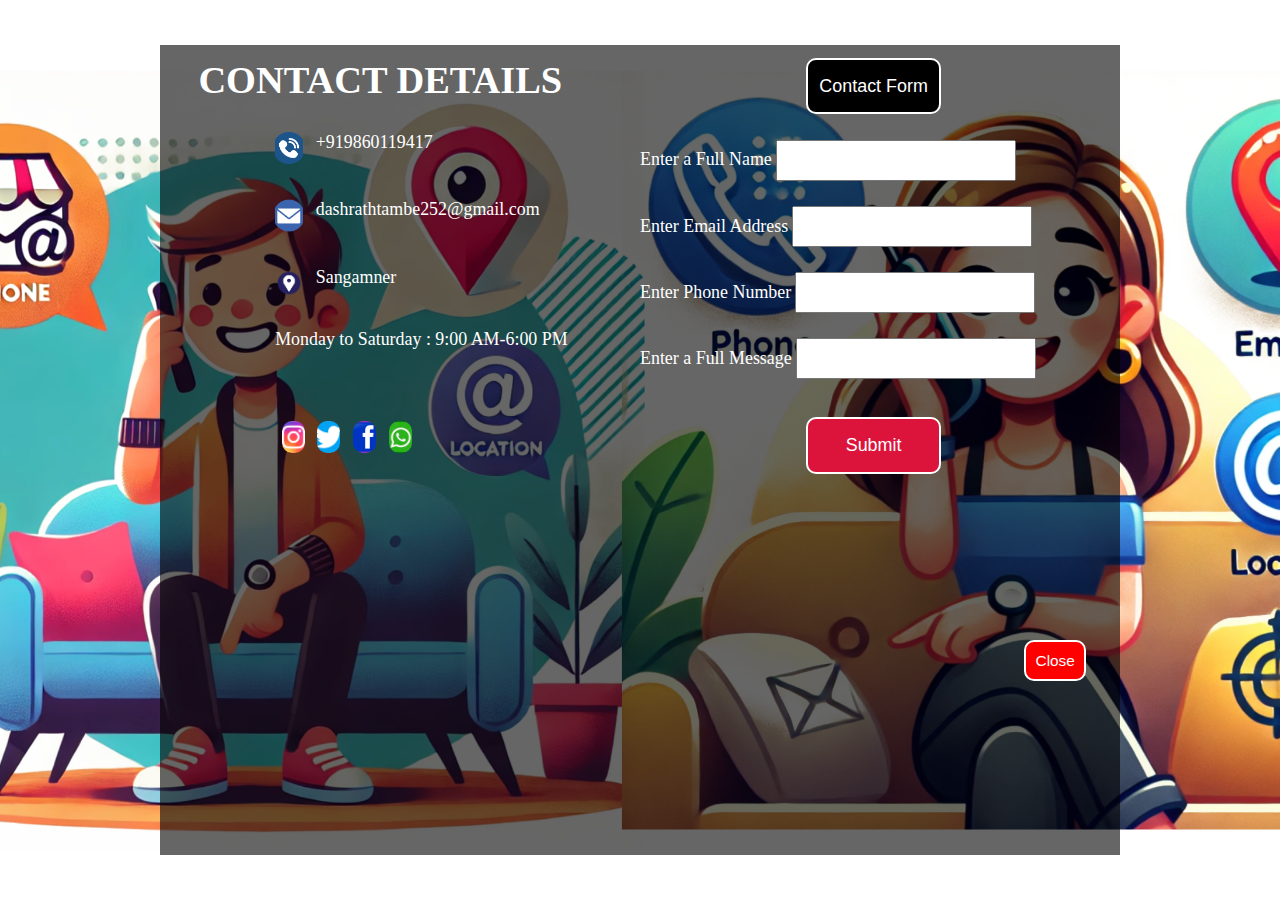
<file: contactpage.html>
<!DOCTYPE html>
<html lang="en">
<head>
    <meta charset="UTF-8">
    <meta name="viewport" content="width=device-width, initial-scale=1.0">
    <title>Document</title>
    <link rel="stylesheet" href="styles.css">
    <script src="script.js" defer></script>
</head>
<body>
    <div class="ContactWrapper">
         <div class="Sub-Contact">
              <div class="left-contact">
                    <h1>CONTACT  DETAILS</h1>

                    <div class="ContactBox-1">
                         <div class="iconBox-1"></div>
                         <div class="info-1"><p>+919860119417</p></div>
                    </div>

                    <div class="ContactBox-2">
                        <div class="iconBox-2"></div>
                        <div class="info-2"><p>dashrathtambe252@gmail.com</p></div>
                   </div>

                   <div class="ContactBox-3">
                    <div class="iconBox-3"></div>
                    <div class="info-3"><p>Sangamner</p></div>
               </div>
  
                    <div class="Available"><p>Monday to Saturday : 9:00 AM-6:00 PM</p></div>

                    <div class="AppLogo">
                         <div class="App-1"></div>
                         <div class="App-2"></div>
                         <div class="App-3"></div>
                         <div class="App-4"></div>
                    </div>

                
              </div>

              <div class="right-contact">
 
                     <button>Contact Form</button><br>

                   <label for="Name">Enter  a  Full  Name</label>
                   <input type="text" name="" id="Uname"><br>

                    <label for="Email Address"> Enter Email Address</label>
                   <input type="text" name="" id="MailAddress"><br>

                   <label for="Phone Number"> Enter Phone Number</label>
                   <input type="text" name="" id="PNumber"><br>

                   <label for="message"> Enter a  Full Message</label>
                   <input type="text" name="" id="Message"><br>


                   <button  onclick="ProcesSubmit()"style="background-color:crimson; color:white; margin-top:3vw;">Submit</button> 

                   <button onclick="closePage()"style="height:5%;width:13%;background-color:red;font-size:1.2vw;margin-top:13vw;margin-left:30vw;">Close</button>

                 
              </div>

         </div>
    </div>
</body>
</html>
</file>
<file: styles.css>
*{
    margin:0;
    padding:0;
    box-sizing: border-box;
}
html,body{
    height:100%;
    width:100%;
}
.Wrapper{
    height:100%;
    width:100%;
    background-color:aqua;
    background-image: url(home\ page\ image.png);
     background-size:cover;
     background-position:center;
     background-repeat:no-repeat;
    
}
.sub-Wrapper{
    height:100%;
    width:100%;
    /* background-color:chocolate; */
}
.Navigation{
    height:60px;
    width:100%;
    /* background-color:cadetblue; */
    display:flex;
}
.left-nav{
    height:100%;
    width:50%;
    /* background-color:brown; */
    display:flex;
    /* justify-content:center; */
    align-items:center;
    padding-left:2vw;
}
.left-nav h2{
    color:whitesmoke;
    font-size:2.7vw;
    text-shadow: 2px 2px 0 black, -2px -2px 0 black, -2px 2px 0 black, 2px -2px 0 black;
}
.right-nav{
    height:100%;
    width:50%;
    /* background-color:chartreuse; */
    display:flex;
    justify-content:flex-end;
    align-items:center;
}
.Home-button{
    height:55%;
    width:14%;
    background-color:white;
    display:flex;
    justify-content:center;
    align-items:center;
    margin-right:3vw;
    border-radius:10px;
    border:solid 1px;
}
.Aboutus-button{
    height:55%;
    width:14%;
    background-color:white;
    display:flex;
    justify-content:center;
    align-items:center;
    margin-right:3vw;
    border-radius:10px;
    border:solid 1px;
  
}
.Aboutus-button a{
    text-decoration:none;
    color:black;
    font-size:1.5vw;
}
.contact-button{
    height:55%;
    width:14%;
    background-color:white;
    display:flex;
    justify-content:center;
    align-items:center;
    margin-right:3vw;
    border-radius:10px;
    border:solid 1px;
}
.contact-button a{
    text-decoration:none;
    color:black;
    font-size:1.5vw;
}
.text-part{
    height:16%;
    width:78%;
    /* background-color:rgba(0,0,0,.6); */
    display:flex;
    /* justify-content:center; */
    align-items:center;
    /* border:solid black 5px; */
    margin-left:12vw;
    margin-top:1vw;
    border-radius:10px;

}

.text-part h1{
    font-size:5.8vw;
    /* border:solid 1px; */
    padding-left:4vw;
    color:white;
    text-shadow: 2px 2px 0 black, -2px -2px 0 black, -2px 2px 0 black, 2px -2px 0 black;
}
.main{
    height:10%;
    width:40%;
    /* background-color:chartreuse; */
    margin-top:1vw;
    display:flex;
    justify-content:center;
    align-items:center;
    margin-left:28vw;
}
.main button{
    width:35%;
    height:80%;
    font-size:2vw;
    background-color:red;
    border: solid white 3px;
    border-radius:10px;
    /* font-family:serif; */    
}
/* .BookNow button{
    height:60%;
    width:20%;
    background-color:darkgreen;

} */
.Service-button{
    height:60%;
    width:18%;
    background-color:azure;
    margin-left:4vw;
    display:flex;
    justify-content:center;
    align-items:center;
    font-size:1.2vw;
    border-radius:10px;
    border:solid black 2px;
    color:black;
}
.ExService{
    height: 55vh;
    width: 48vw;
    background-color:rgba(0,0,0,.6);
    position: absolute;
    top: 10%;
    left: 16%;
    display: none;
    margin-top:15vw;
    margin-left:11vw;
    text-align:center;
    padding-top:.5vw;
    border:solid 2px;
    border:solid white 3px;
    border-radius:10px;
}
.ExService p{
     font-size:1.5vw;
     color:white;

}
.cross-icon{
    height:8%;
    width:5%;
    /* background-color:brown; */
    /* position:absolute; */
    margin-left:45vw;
    display:flex;
    justify-content:center;
    align-items:center;

}
.cross-icon i{
   font-size:1.4vw;
   color:white;
}
.cross-icon i:hover{
    background-color:red;
    transform: scale(1.1); 
}
/*  */
/* .ExService:hover{
    background-color:lightslategrey;
    scale:5s;
} */
.sub-main{
    height:9%;
    width:50%;
    /* background-color:aqua; */
    margin-top:1.5vw;
    margin-left:27vw;
    display:flex;
    /* justify-content:center; */
    align-items:center;
}
.maindate{
    height:55%;
    font-size:1.3vw;
}
.mainForm{
    height:55%;
    width:20%;
    font-size:1.3vw;
    margin-left:.1vw;
    border:black 1px;
}
.mainText{
    height:55%;
    margin-left:.1vw;
    font-size:1.3vw;
    width:20%;
}
.sub-main button{
    height:55%;
    width:18%;
    margin-left:1vw;
    border:solid white 2px;
    border-radius:10px;
    font-size:1.3vw;
    background-color:darkblue;
    color:#F9FFF9;
}
.mainTo{
    height:55%;
    width:20%;
    font-size:1.3vw;
    margin-left:.1vw;
    border:black 1px;
}

.lower-main{
    height:4%;
    width:24%;
    background-color:#f7b751;
    margin-left:35.3vw;
    text-align:center;
    border-radius:10px;
    display:flex;
    justify-content:center;
    padding:.3vw 0;
    border:solid 1px;
    /* align-items:center; */
    /* margin-left:20vw; */

}
.lower-main p{
    color:black;
    /* font-size:1.3vw; */
}
.Parent{
    height:100%;
    width:100%;
    /* background-color:rgba(0,0,0,.6); */
    padding-top:2vw;
    padding-left:4vw;
    background-image: url(About\ background\ image.png);
    background-size:cover;
    background-position:center;
    background-repeat:no-repeat;
    display:flex;
    justify-content:center;


}

.Parent table ul li{
    padding-left:1vw;
}
.Sub-Parent{
    height:100%;
    width:50%;
    background-color:rgba(0,0,0,.6);
    padding-left:3vw;
    border:solid 2px;


}
.Sub-Parent p{
    color:white;
    font-size:1.3vw;
}
.Sub-Parent h1{
    padding-top:10px;
    color:yellow;
    
}
.Sub-Parent h2{
    color:yellow;
}

.Sub-Parent button{
    padding:.3vw .5vw;
    background-color:red;
    margin-left:40vw;
    border:solid  black 1px;
    color:white;
}

.image{
    height:40%;
    width:50%;
    /* background-color:#EC69C5; */
    /* background-image: url(HomePage\ image2.png); */
    /* background-size:cover; */
    /* background-position:center; */
    /* background-repeat:no-repeat; */
    margin-left:20vw;

}
.image img{
    margin-left:14vw;
    margin-top:3vw;
}
.Merg{
    height:4%;
    width:100%;
    /* background-color:brown; */
    display:flex;
}
.Travel{
    height:4%;
    width:20%;
    /* background-color:aqua; */
}
.Travel button{
    width:16vw;
    height:5vh;
    margin-left:2vw;
    border-radius:10px;
    border:solid 2px;
    font-size:1.2vw;
    background-color:#7F0D9F;
    color:white;
}
.Reviews{
    height:120%;
    width:15%;
    background-color: white;
    border-radius:10px;
    display:flex;
    justify-content:center;
    align-items:center;
    border:solid  2px;
    margin-left:63vw;
}
.Reviews p{
    font-size:1.4vw;
    background-color:white;
}
.ExReviews {
    height: 25vh;
    width: 18vw;
    background-color:white;
    display:none;
    position: absolute;
    top: 10%;
    left: 16%;
    display: none;
    margin-top:28vw;
    margin-left:63.3vw;
    text-align:center;
    padding-top:.5vw;
    border:solid 2px;
    border:solid white 3px;
    border-radius:10px;

}
.ExReviews i{
    color:#FCA311;
}
.Reviews-1{
    height:18%;
    width:100%;
    /* background-color:aqua; */
    display:flex;
    /* justify-content:center; */
    align-items:center;
}
.Reviews-1 h6{
    font-size:1vw;
}

.Reviews-2{
    height:18%;
    width:100%;
    /* background-color:blueviolet; */
    display:flex;
    align-items:center;
}
.Reviews-2 h5{
    font-size:1vw;
}
/* .Reviews button{
    margin-left:62vw;
    width:16vw;
    height:5vh;
    border-radius:10px;
    border:solid 2px;
    font-size:1.2vw;
    background-color:white;
    color:black;
} */
.ContactWrapper{
    height:100%;
    width:100%;
    /* background-color:greenyellow; */
    display:flex;
    justify-content:center;
    align-items:center;
    background-image: url(contact\ combine\ image.png);
    background-size: cover;
    background-position:center;
    background-repeat:no-repeat;
}
.Sub-Contact{
    height:90%;
    width:75%;
     background-color:rgba(0,0,0,.6); 
    display:flex;
    /* background-image: url(contact\ combine\ image.png);
    background-size: cover;
    background-position:center;
    background-repeat:no-repeat; */
    /* border-radius:20px; */
}
.left-contact{
    height:100%;
    width:50%;
    /* background-color:white; */
    /* background-image:url(contactimage3.webp);
    background-size:cover;
   background-position:center;
   background-repeat:no-repeat; */
   /* position:relative;  */
}
.left-contact h1{
    /* padding-left:18vw; */
    /* position:absolute; */
    left:12vw;
    font-size:3vw;
    /* top:.5vw; */
    color:white;
    margin-left:3vw;
    padding-top:1vw;
}
.Available{
    height:5%;
    width:70%;
    /* background-color:chocolate; */
    margin-top:30px;
    margin-left:9vw;
}
.Available p{
    color:white;
    font-size:1.4vw;
}
.ContactBox-1{
    height:4%;
    width:70%;
    /* background-color:darkgreen; */
    display:flex;
    margin-top:30px;
    margin-left:9vw;
}
.iconBox-1{
    height:100%;
    width:9%;
    /* background-color:brown; */
    background-image:url(phono\ Logo\ image.webp);
     background-size:cover;
    background-position:center;
    background-repeat:no-repeat;

}
.info-1{
    height:100%;
    width:100%;
    border-radius:10px;
    /* background-color:cyan; */
}
.info-1 p{ 
    font-size:1.4vw;
    /* color:brown; */
    padding-left:1vw;
    color:white;
}
.ContactBox-2{
    height:4%;
    width:70%;
    /* background-color:darkgreen; */
    display:flex;
    margin-top:35px;
    margin-left:9vw;
}
.iconBox-2{
    height:100%;
    width:9%;
    /* background-color:brown; */
    background-image:url(Email-logo\ image.png);
    background-size:cover;
   background-position:center;
   background-repeat:no-repeat;

}
.info-2{
    height:100%;
    width:100%;
    border-radius:10px;
    /* background-color:cyan; */

}
.info-2 p{
    font-size:1.4vw;
    padding-left:1vw;
    color:white;
}
.ContactBox-3{
    height:4%;
    width:70%;
    /* background-color:darkgreen; */
    display:flex;
    margin-top:35px;
    margin-left:9vw;
}
.iconBox-3{
    height:100%;
    width:9%;
    /* background-color:brown; */
    background-image:url(download\ location\ image\ logo.png);
    background-size:cover;
   background-position:center;
   background-repeat:no-repeat;

}
.info-3{
    height:100%;
    width:100%;
    /* background-color:cyan; */
    border-radius:10px;

}
.info-3 p{
    font-size:1.4vw;
    padding-left:1vw;
    color:white;
}
.AppLogo{
    height:4%;
    width:80%;
    /* background-color:crimson; */
    margin-top:4vw;
    display:flex;
    /* justify-content: space-evenly; */
    margin-left:8.5vw;
}
.App-1{
    height:100%;
    width:6%;
    background-color:hotpink;
    background-image:url(instagram\ icon\ image.png);
    background-size:cover;
   background-position:center;
   background-repeat:no-repeat; 
   margin-left:1vw;
   border-radius:10px;
}
.App-2{
    height:100%;
    width:6%;
    background-color:cadetblue;
    background-image:url(Twitter-logo\ image.png);
    background-size:cover;
   background-position:center;
   background-repeat:no-repeat; 
   margin-left:1vw;
   border-radius:10px;
}
.App-3{
    height:100%;
    width:6%;
    background-color:darkorchid;
    background-image:url(facebook\ icon\ image.png);
    background-size:cover;
   background-position:center;
   background-repeat:no-repeat; 
   margin-left:1vw;
   border-radius:10px;
}
.App-4{
    height:100%;
    width:6%;
    background-color:green;
    background-image:url(whats\ app\ icon.png);
    background-size:cover;
   background-position:center;
   background-repeat:no-repeat; 
   margin-left:1vw;
   border-radius:10px;
}
.right-contact{
    height:100%;
    width:50%;
    /* background-color:white;  */
    /* background-image:url(cartoon\ image-2.webp);
    background-size:cover;
   background-position:center;
   background-repeat:no-repeat; */
    
}
.right-contact button{
    height:7%;
    width:28%;
    margin-left:13vw;
    font-size:1.4vw;
    margin-top:1vw;
    border:solid 2px;
    border-radius:10px;
    background-color:black;
    color:white;
}
.right-contact input{
    height:5%;
    width:50%;
    margin-top:2vw;
    font-size:1.2vw;
}
.right-contact label{
    font-size:1.4vw;
    color:white;
}
.Form-Wrapper{
    height:100%;
    width:100%;
    /* background-color:rgba(0,0,0,.6); */
    padding-top:10px;
    background-image:url(formimage.png);
    background-size:cover;
    background-position:center;
    background-repeat:no-repeat;
}
.info-Form{
    height:5%;
    width:35%;
    background-color:#FCA311;
    margin-left:30vw;
    margin-top:5px;
    text-align:center;
    border:solid white 2px ;
    border-radius:10px;
}
.info-Form p{
    font-size:1.8vw;
}
.Orignal-Form{
    height:80%;
    width:35%;
    background-color:rgba(0,0,0,.6);
    margin-left:30vw;
    margin-top:10px;
    border:solid  white 2px;
    border-radius:10px;
}
.Orignal-Form input{
    height:28px;
    width:300px;
    font-size:15px;
}
.Submit-Button{
    height:7%;
    width:20%;
    background-color:darkred;
    margin-top:7px;
    margin-left:37vw;
    display:flex;
    justify-content:center;
    align-items:center;
    border-radius:10px;
}
.Submit-Button p{
    font-size:1.8vw;
    color:white;
    /* text-align:center; */
}

.ExSubmit{
    height: 58vh;
    width: 33vw;
    background-color:white;
    position: absolute;
    top: 10%;
    left: 16%;
    display: none;
    margin-top:4vw;
    margin-left:15vw;
    /* text-align:center; */
    padding-top:.5vw;
    border:solid 2px;
    border:solid white 3px;
    border-radius:10px;
}
.ExSubmit p{
    font-size:1.3vw;
    padding-top:1vw;
    color:rgb(43, 41, 41);
    /* text-align:center; */
}
.ExSubmit h3{
    color:darkgreen;
    text-align:center;

}
.ExSubmit button{
    height:4vh;
    width:6vw;
    font-size:1.2vw;
    margin-top:3vw;
    margin-left:25vw;
    border-radius:10px;
    border:solid black 2px;
    background-color:red;
}
.ExSubmit button:hover{
    background-color:white;
}






.Second-Wrapper{
    height:100%;
    width:100%;
    /* margin-top:1vw; */
    background-color:rgba(0,0,0,.6);
    background-image:url(SecondPageMainImage.webp);
    background-size:cover;
    background-position:center;
    background-repeat:no-repeat;
}

.mainBoxInfo{
    height:45%;
    width:100%;
    /* background-color:brown; */
    /* margin-top:1vw; */
    display:flex;
    justify-content: space-evenly;
}


.Info-1{
    height:100%;
    width:20%;
    border:solid 1px;
    margin-top:1vw;
    /* background-color:chartreuse; */
}
.image-1{
    height:50%;
    width:100%;
    /* background-color:cadetblue; */
    background-image:url(SecondPgeimage-1.jpg);
    background-size:cover;
    background-position:center;
    background-repeat:no-repeat;
}
.ImageDescription-1{
    height:50%;
    width:100%;
    background-color:white;
}
.ImageDescription-1  h3{
    text-align:center;
}
.ImageDescription-1 p{
     text-align:center;
}
.ImageDescription-1 button{
    height:15%;
    width:34%;
    /* margin-top:1vw; */
    margin-left:6.2vw;
    color:blue;
    border-radius:5px;
    border:solid 1px;
    /* background:none; */
}




.Info-2{
    height:100%;
    width:20%;
    border:solid 1px;
    margin-top:1vw;
    /* background-color:crimson; */
}
.image-2{
    height:50%;
    width:100%;
    /* background-color:darkblue; */
    background-image:url(SecondPgeimage-2.jpg);
    background-size:cover;
    background-position:center;
    background-repeat:no-repeat;
}
.ImageDescription-2{
    height:50%;
    width:100%;
    background-color:white;
}
.ImageDescription-2  h3{
    text-align:center;
}
.ImageDescription-2 p{
     text-align:center;
}
.ImageDescription-2 button{
    height:15%;
    width:44%;
    /* margin-top:1vw; */
    margin-left:6vw;
    color:blue;
    border-radius:5px;
    border:solid 1px;
}




.Info-3{
    height:100%;
    width:20%;
    background-color:darkgreen;
    margin-top:1vw;
    border:solid 1px;
}
.image-3{
    height:50%;
    width:100%;
    background-color:burlywood;
    background-image:url(SecondPgeimage-4.jpg);
    /* background-size:cover; */
    /* background-position:center; */
    /* background-repeat:no-repeat; */
}
.ImageDescription-3{
    height:50%;
    width:100%;
    background-color:white;
}
.ImageDescription-3  h3{
    text-align:center;
}
.ImageDescription-3 p{
     text-align:center;
}

.ImageDescription-3 button{
    height:18%;
    width:40%;
    /* margin-top:1vw; */
    margin-left:1.5vw;
    color:blue;
    border-radius:5px;
    border:solid 1px;
}




.Info-4{
    height:100%;
    width:20%;
    margin-top:1vw;
    border:solid 1px;
    /* background-color:darkslategray; */
}
.image-4{
    height:50%;
    width:100%;
    background-color:darkseagreen;
    background-image:url(SecondPgeimage-3.jpg);
    background-size:cover;
    background-position:center;
    background-repeat:no-repeat;
}
.ImageDescription-4{
    height:50%;
    width:100%;
    background-color:white;
}
.ImageDescription-4 h3{
    text-align:center;
}
.ImageDescription-4 p{
     text-align:center;
}
.ImageDescription-4 button{
    height:15%;
    width:40%;
    /* margin-top:1vw; */
    margin-left:1.5vw;
    color:blue;
    border-radius:5px;
    border:solid 1px;
}


.SubMainBoxInfo{
    height:45%;
    width:100%;
    /* background-color:cadetblue; */
    display:flex;
    justify-content: space-evenly;
    margin-top:1vw;
}
.Info-5{
    height:100%;
    width:20%;
    margin-top:1vw;
    background-color:darkslategray;
    border:solid 1px;
}

.image-5{
    height:50%;
    width:100%;
    background-color:aquamarine;
    background-image:url(SecondPgeimage-5.jpg);
    background-size:cover;
    background-position:center;
    background-repeat:no-repeat;
}

.ImageDescription-5{
    height:50%;
    width:100%;
    background-color:white;
}
.ImageDescription-5  h3{
    text-align:center;
}
.ImageDescription-5 p{
     text-align:center;
}

.ImageDescription-5 button{
    height:18%;
    width:40%;
    /* margin-top:1vw; */
    margin-left:1.5vw;
    color:blue;
    border-radius:5px;
    border:solid 1px;
}



.Info-6{
    height:100%;
    width:20%;
    margin-top:1vw;
    background-color:darkslategray;
    border:solid 1px;
}

.image-6{
    height:50%;
    width:100%;
    background-color:aquamarine;
    background-image:url(SecondPgeimage-6.jpg);
    background-size:cover;
    background-position:center;
    background-repeat:no-repeat;
}

.ImageDescription-6{
    height:50%;
    width:100%;
    background-color:white;
}

.ImageDescription-6  h3{
    text-align:center;
}
.ImageDescription-6 p{
     text-align:center;
}
.ImageDescription-6 button{
    height:15%;
    width:40%;
    /* margin-top:1vw; */
    margin-left:1.5vw;
    color:blue;
    border-radius:5px;
    border:solid 1px;
}




.Info-7{
    height:100%;
    width:20%;
    margin-top:1vw;
    background-color:darkslategray;
    border:solid 1px;
}

.image-7{
    height:50%;
    width:100%;
    background-color:aquamarine;
    background-image:url(SecondPgeimage-7.jpg);
    background-size:cover;
    background-position:center;
    background-repeat:no-repeat;
}

.ImageDescription-7{
    height:50%;
    width:100%;
    background-color:white;
}


.ImageDescription-7  h3{
    text-align:center;
}
.ImageDescription-7 p{
     text-align:center;
}
.ImageDescription-7 button{
    height:15%;
    width:40%;
    /* margin-top:1vw; */
    margin-left:1.5vw;
    color:blue;
    border-radius:5px;
    border:solid 1px;
}


.Info-8{
    height:100%;
    width:20%;
    margin-top:1vw;
    background-color:darkslategray;
    border:solid 1px;
    /* border-radius:20px; */
}

.image-8{
    height:50%;
    width:100%;
    background-color:aquamarine;
    background-image:url(SecondPgeimage-8.jpg);
    background-size:cover;
    background-position:center;
    background-repeat:no-repeat;
}

.ImageDescription-8{
    height:50%;
    width:100%;
    background-color:white;
}

.ImageDescription-8  h3{
    text-align:center;
}
.ImageDescription-8 p{
     text-align:center;
}

.ImageDescription-8 button{
    height:15%;
    width:40%;
    /* margin-top:1vw; */
    margin-left:1.5vw;
    color:blue;
    border-radius:5px;
    border:solid 1px;
}


.Third-Wrapper{
    height:120%;
    width:100%;
    /* background-color:blueviolet; */

}
.MainPageInformation{
    height:25%;
    width:100%;
    /* background-color:brown; */
    display:flex;
}
.InfoPage-1{
    height:100%;
    width:50%;
    /* background-color:cornflowerblue; */
}
.InfoPage-1 h3{
    padding-top:1vw;
    padding-left:2vw;
}
.InfoPage-1 p{
    padding-top:1vw;
    padding-left:2vw;
}
.InfoPage-2{
    height:100%;
    width:50%;
    /* background-color:chocolate; */
}
.InfoPage-2 h3{
    padding-top:1vw;
    padding-left:2vw;
}
.InfoPage-2 p{
    padding-top:1vw;
    padding-left:2vw;
}
.SubPageInformation-1{
    height:25%;
    width:100%;
    /* background-color:crimson; */
    display:flex;
}
.InfoPage-3{
    height:100%;
    width:50%;
    /* background-color:aqua; */
}
.InfoPage-3 h3{
    padding-top:1vw;
    padding-left:2vw;
}
.InfoPage-3 p{
    padding-top:1vw;
    padding-left:2vw;
}
.InfoPage-4{
    height:100%;
    width:50%;
    /* background-color:burlywood; */
}
.InfoPage-4 h3{
    padding-top:1vw;
    padding-left:2vw;
}
.InfoPage-4 p{
    padding-top:1vw;
    padding-left:2vw;
}
.SubPageInformation-2{
    height:25%;
    width:100%;
    /* background-color:crimson; */
    display:flex;
}
.InfoPage-5{
    height:100%;
    width:50%;
    /* background-color:chartreuse; */
}
.InfoPage-5 h3{
    padding-top:1vw;
    padding-left:2vw;
}
.InfoPage-5 p{
    padding-top:1vw;
    padding-left:2vw;
}
.InfoPage-6{
    height:100%;
    width:50%;
    /* background-color:darkgoldenrod; */
}
.InfoPage-6 h3{
    padding-top:1vw;
    padding-left:2vw;
}
.InfoPage-6 p{
    padding-top:1vw;
    padding-left:2vw;
}

.SubPageInformation-3{
    height:25%;
    width:100%;
    /* background-color:crimson; */
    display:flex;
}
.InfoPage-7{
    height:100%;
    width:50%;
    /* background-color:darkgreen; */
}
.InfoPage-7 h3{
    padding-top:1vw;
    padding-left:2vw;
}
.InfoPage-7 p{
    padding-top:1vw;
    padding-left:2vw;
}
.InfoPage-8{
    height:100%;
    width:50%;
    /* background-color:darkmagenta; */
}
.InfoPage-8 h3{
    padding-top:1vw;
    padding-left:2vw;
}
.InfoPage-8 p{
    padding-top:1vw;
    padding-left:2vw;
}
.FooterPage{
    height:25%;
    width:100%;
    /* background-color:aqua; */
    display:flex;
    /* justify-content:center; */
    /* align-items:center; */
}
.SubFooter{
    height:100%;
    width:97%;
    background-color:black;
    margin-top:1vw;
    margin-left:1.4vw;
    display:flex;
    /* padding-top:1vw; */
}

.Part-1{
    height:100%;
    width:25%;
    /* background-color:darkslategrey; */
    padding-left:3vw;
}
.Part-1 h4{
    padding-left:13vw;
    color:white;
    padding-top:1vw;
}
.Part-2{
    height:100%;
    width:40%;
    /* background-color:brown; */
    padding-left:7vw;
}
.Part-2 h4{
    color:white;
    padding-top:1vw;
}
.Part-2 p{
    padding-top:1vw;
    color:white;
    /* font-size:.9vw; */
}

.Part-3{
    height:100%;
    width:30%;
    /* background-color:chartreuse; */
    padding-left:4vw;
}
.Part-3 h4{
    color:white;
    padding-top:1vw;
    padding-left:2vw;
}
.iconimage{
    height:25%;
    width:100%;
    /* background-color:darkorange; */
    display:flex;
    /* padding-left:12vw; */
    /* margin-top:.5vw; */
    margin-left:12vw;
}
.icon-1{
    height:100%;
    width:18%;
    /* background-color:darkolivegreen; */
    display:flex;
    justify-content:center;
    align-items:center;
}
.icon-1 i{
    font-size:.9vw;
    color:white;
}
.text-1{
    height:100%;
    width:70%;
    /* background-color:#7F0D9F; */
    display:flex;
    align-items:center;
    /* padding-left:1vw; */
    font-size:.9vw;
    color:white;
}

.iconimage-1{
    height:25%;
    width:100%;
    /* background-color:darkorange; */
    display:flex;
    margin-top:.3vw;
    margin-left:12vw;
}
.icon-2{
    height:100%;
    width:18%;
    /* background-color:darkolivegreen; */
    display:flex;
    justify-content:center;
    align-items:center;
}
.icon-2 i{
    font-size:.9vw;
    color:white;
}
.text-2{
    height:100%;
    width:70%;
    /* background-color:#7F0D9F; */
    display:flex;
    align-items:center;
    /* padding-left:1vw; */
    font-size:.9vw;
    color:white;
}

.iconimage-2{
    height:25%;
    width:100%;
    /* background-color:darkorange; */
    display:flex;
    margin-top:.3vw;
    margin-left:12vw;
}
.icon-3{
    height:100%;
    width:18%;
    /* background-color:darkolivegreen; */
    display:flex;
    justify-content:center;
    align-items:center;
}
.icon-3 i{
    font-size:.9vw;
    color:white;
}
.text-3{
    height:100%;
    width:70%;
    /* background-color:#7F0D9F; */
    display:flex;
    align-items:center;
    /* padding-left:1vw; */
    font-size:.9vw;
    color:white;
}


.iconimage-3{
    height:25%;
    width:100%;
    /* background-color:darkorange; */
    display:flex;
    margin-top:.3vw;
    /* margin-left:12vw; */
}


.icon-4{
    height:100%;
    width:18%;
    /* background-color:darkolivegreen; */
    display:flex;
    justify-content:center;
    align-items:center;
}
.icon-4 i{
    font-size:.9vw;
    color:white;
}

.text-4{
    height:100%;
    width:70%;
    /* background-color:#7F0D9F; */
    display:flex;
    align-items:center;
    /* padding-left:1vw; */
    font-size:.9vw;
    color:white;
}




.iconimage-4{
    height:25%;
    width:100%;
    /* background-color:darkorange; */
    display:flex;
    margin-top:.3vw;
    /* margin-left:12vw; */
}


.icon-5{
    height:100%;
    width:18%;
    /* background-color:darkolivegreen; */
    display:flex;
    justify-content:center;
    align-items:center;
}

.icon-5 i{
    font-size:.9vw;
    color:white;
}
.text-5{
    height:100%;
    width:70%;
    /* background-color:#7F0D9F; */
    display:flex;
    align-items:center;
    /* padding-left:1vw; */
    font-size:.9vw;
    color:white;
}


.iconimage-5{
    height:25%;
    width:100%;
    /* background-color:darkorange; */
    display:flex;
    margin-top:.3vw;
    /* margin-left:12vw; */
}


.icon-6{
    height:100%;
    width:18%;
    /* background-color:darkolivegreen; */
    display:flex;
    justify-content:center;
    align-items:center;
}

.icon-6 i{
    font-size:.9vw;
    color:white;
}
.text-6{
    height:100%;
    width:70%;
    /* background-color:#7F0D9F; */
    display:flex;
    align-items:center;
    /* padding-left:1vw; */
    font-size:.9vw;
    color:white;
}
</file>
